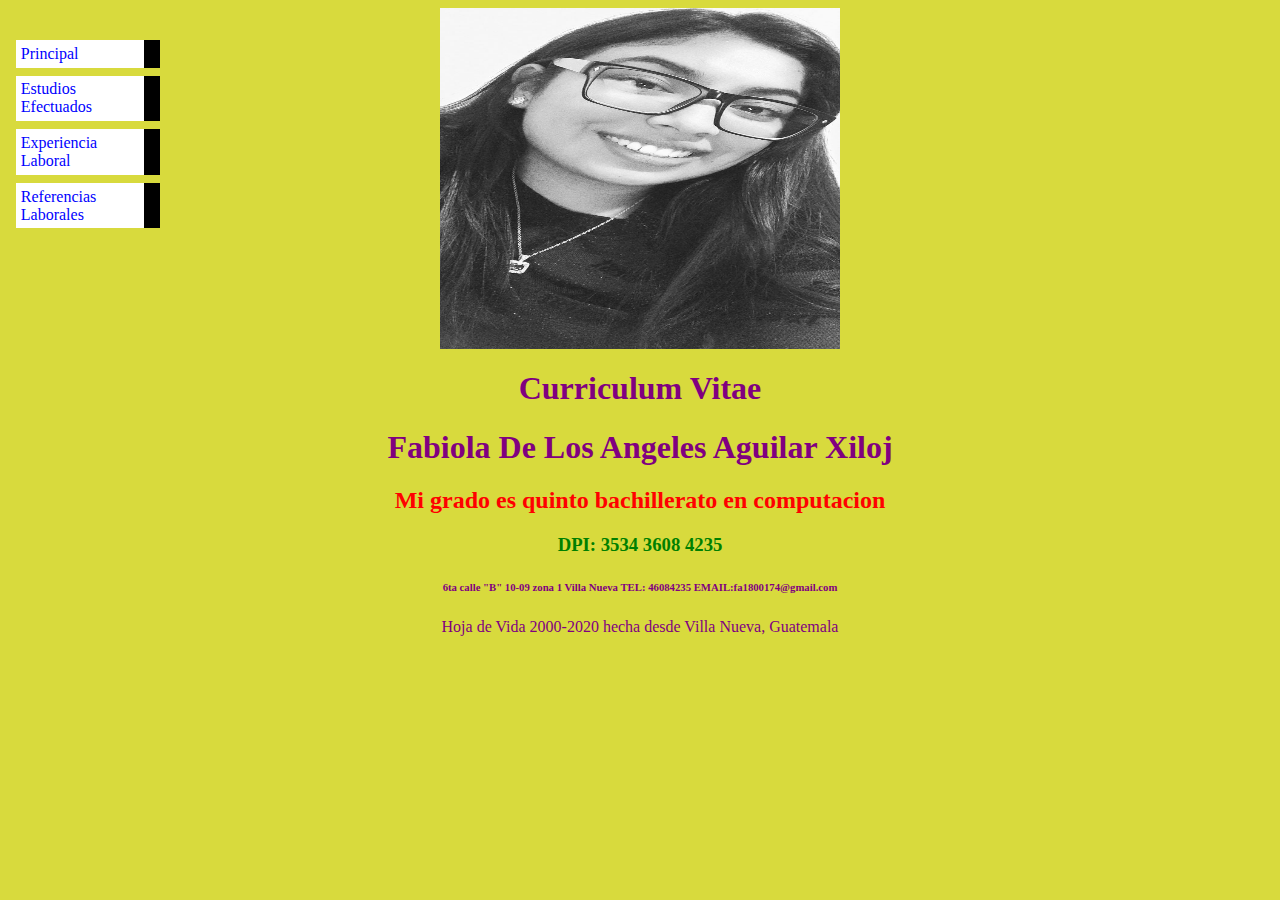
<file: proyecto/index.html>
<html>
<head>
<title> Prueba de proyecto Examen </title>
<link href="css/style.css" rel="stylesheet" type="text/css">
</head>
<body bgcolor="Purple" text="Yellow">
<center><img src="tools/mi foto.jpg" alt="Cara bonita" width="400" height="341" align="center"></center>

<h1 align="center">Curriculum Vitae</h1>
<h1 align="center">Fabiola De Los Angeles Aguilar Xiloj</h1>
<h2 align="center">Mi grado es quinto bachillerato en computacion</h2>
<h3 align="center">DPI: 3534 3608 4235</h3>
<h6 align="center">6ta calle "B" 10-09 zona 1 Villa Nueva TEL: 46084235 EMAIL:fa1800174@gmail.com</h6>

<ul class="Navbar">
    <li><a href="index.html">Principal</a></li>
    <li><a href="Estudios.html">Estudios Efectuados</a></li>
    <li><a href="Explab.html">Experiencia Laboral</a></li>
    <li><a href="Referencias.html">Referencias Laborales</a></li>
</ul>
<center>
<p>Hoja de Vida 2000-2020 hecha desde Villa Nueva, Guatemala</p>
</body>
</html>
</file>
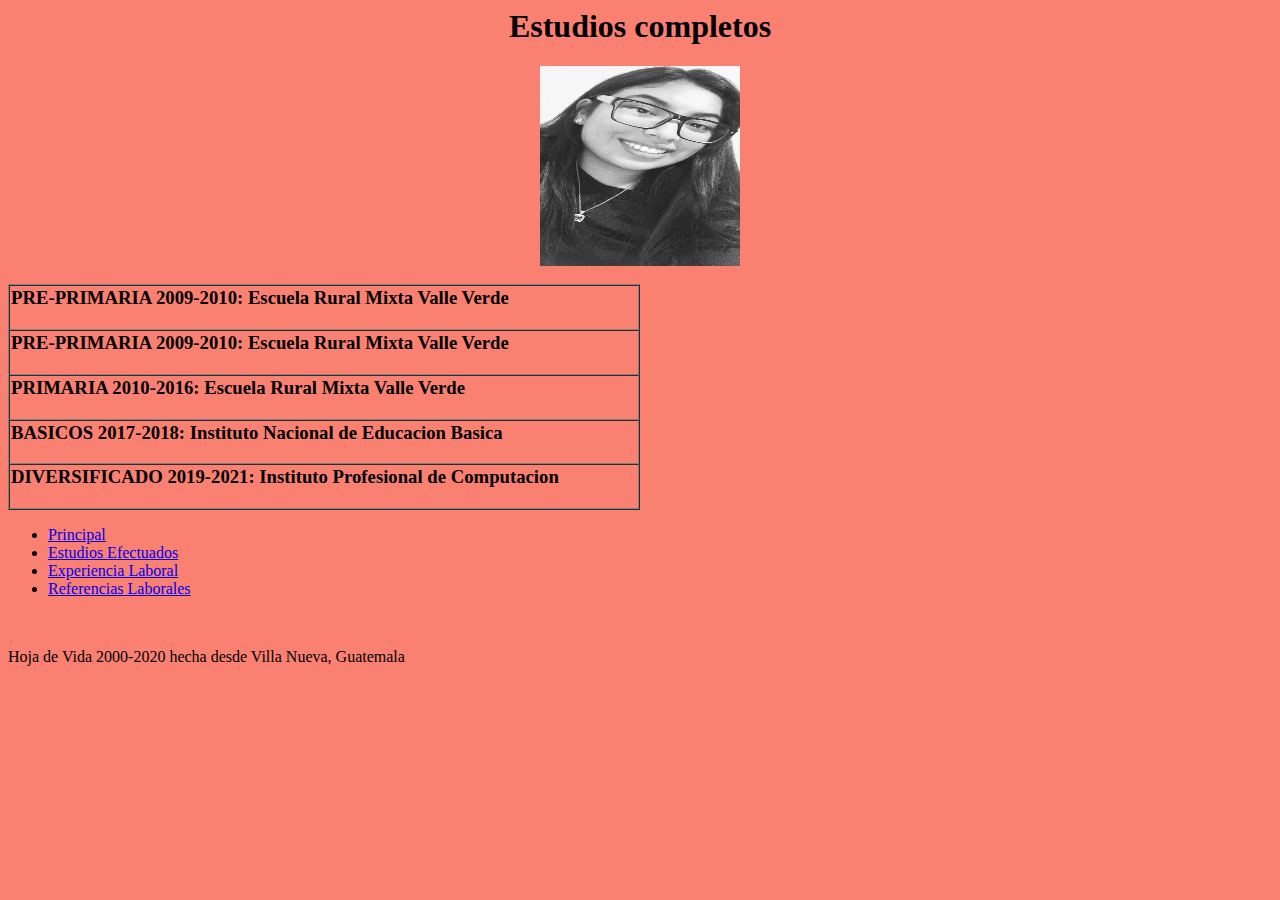
<file: proyecto/Estudios.html>
<DOCTYPE html>
    <head>
    
    <title>Estudios</title>
    
    </head>
    <body <body bgcolor="Salmon">
        

<h1 align="center">Estudios completos</h1>
<center><img src="tools/mi foto.jpg" alt="Mi preciososa cara" width="200" height="200" align="center"></center>

<table border="1" cellpading="0" cellspacing="0" width="50%">
<br>
<tr>
<td><h3 align="left">PRE-PRIMARIA   2009-2010:    Escuela Rural Mixta Valle Verde</h3></td>
</tr>
<tr>
<td><h3 align="left">PRE-PRIMARIA   2009-2010:    Escuela Rural Mixta Valle Verde</h3></td>
</tr>
<tr>
<td><h3 align="left">PRIMARIA       2010-2016:    Escuela Rural Mixta Valle Verde</h3></td>
</tr>
<tr>
<td><h3 align="left">BASICOS        2017-2018:    Instituto Nacional de Educacion Basica</h3></td>
</tr>
<tr>    
<td><h3 align="left">DIVERSIFICADO  2019-2021:    Instituto Profesional de Computacion</h3></td>
</tr>
</table>
<ul class="Navbar">
    <li><a href="index.html">Principal</a></li>
    <li><a href="Estudios.html">Estudios Efectuados</a></li>
    <li><a href="Explab.html">Experiencia Laboral</a></li>
    <li><a href="Referencias.html">Referencias Laborales</a></li>
</ul>

<br>
    <p>Hoja de Vida 2000-2020 hecha desde Villa Nueva, Guatemala</p>
    </body>
    </html>
</file>
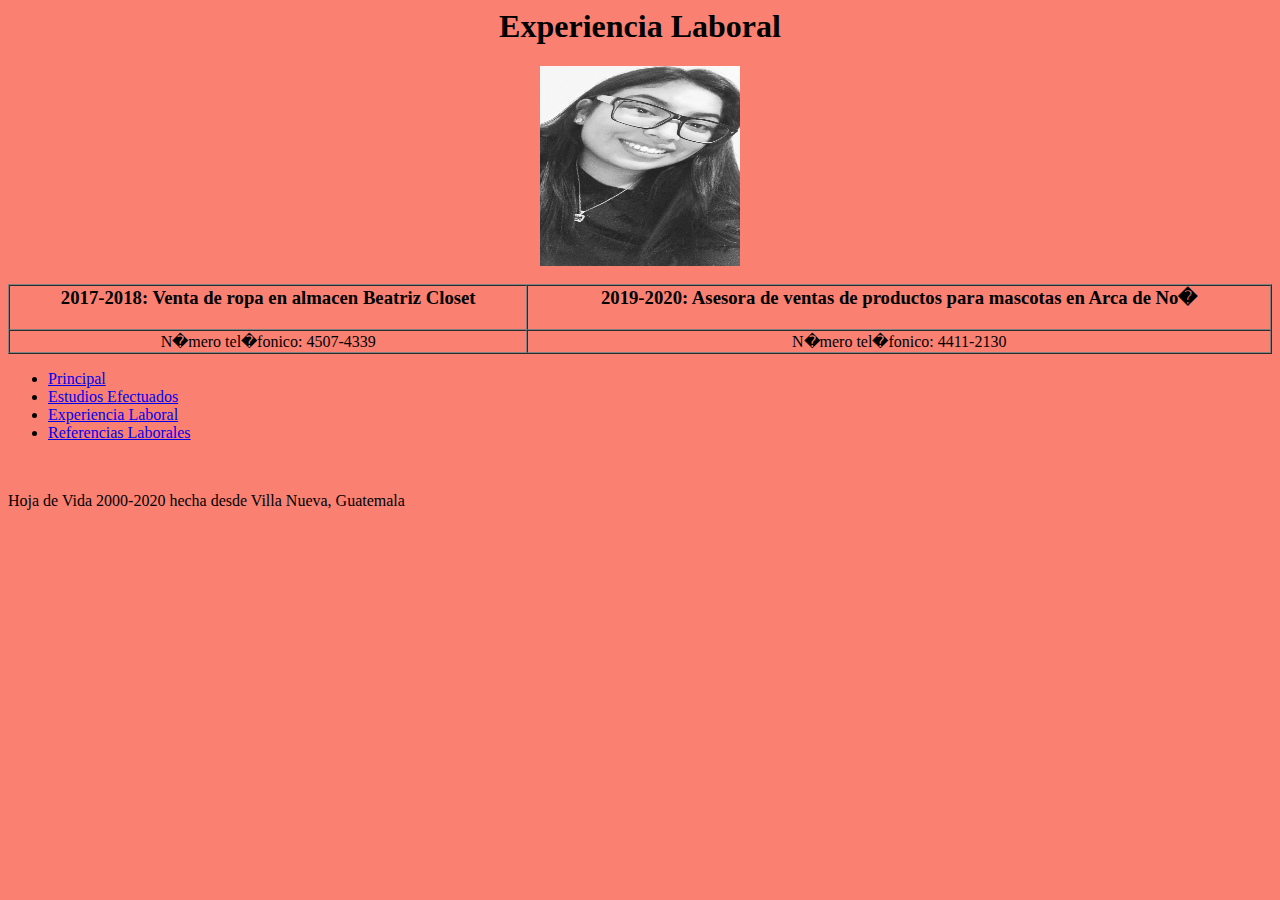
<file: proyecto/Explab.html>
<DOCTYPE html>
    <head>
        <h1 align="center">Experiencia Laboral</h1>
        
    <title>Experiencia Laboral</title>
    
    <center><img src="tools/mi foto.jpg" alt="Mi preciososa cara" width="200" height="200" align="center"></center>
    
    </head>
    <body bgcolor="Salmon">
        


<br>
<table border="1" cellpading="0" cellspacing="0" width="100%">
<tr>
<td><center><h3 align="center">2017-2018:       Venta de ropa en almacen Beatriz Closet </h3></td></center>
<td><center><h3 align="center">2019-2020:   Asesora de ventas de productos para mascotas en Arca de No�</h3></td></center>
</tr>
<tr>
<td><center>N�mero tel�fonico: 4507-4339</center></td>
<td><center>N�mero tel�fonico: 4411-2130</td></tr></center>
</tr>

</table>



<ul class="Navbar">
    <li><a href="index.html">Principal</a></li>
    <li><a href="Estudios.html">Estudios Efectuados</a></li>
    <li><a href="Explab.html">Experiencia Laboral</a></li>
    <li><a href="Referencias.html">Referencias Laborales</a></li>
</ul>
<br>
    <p>Hoja de Vida 2000-2020 hecha desde Villa Nueva, Guatemala</p>
    </body>
    </html>
</file>
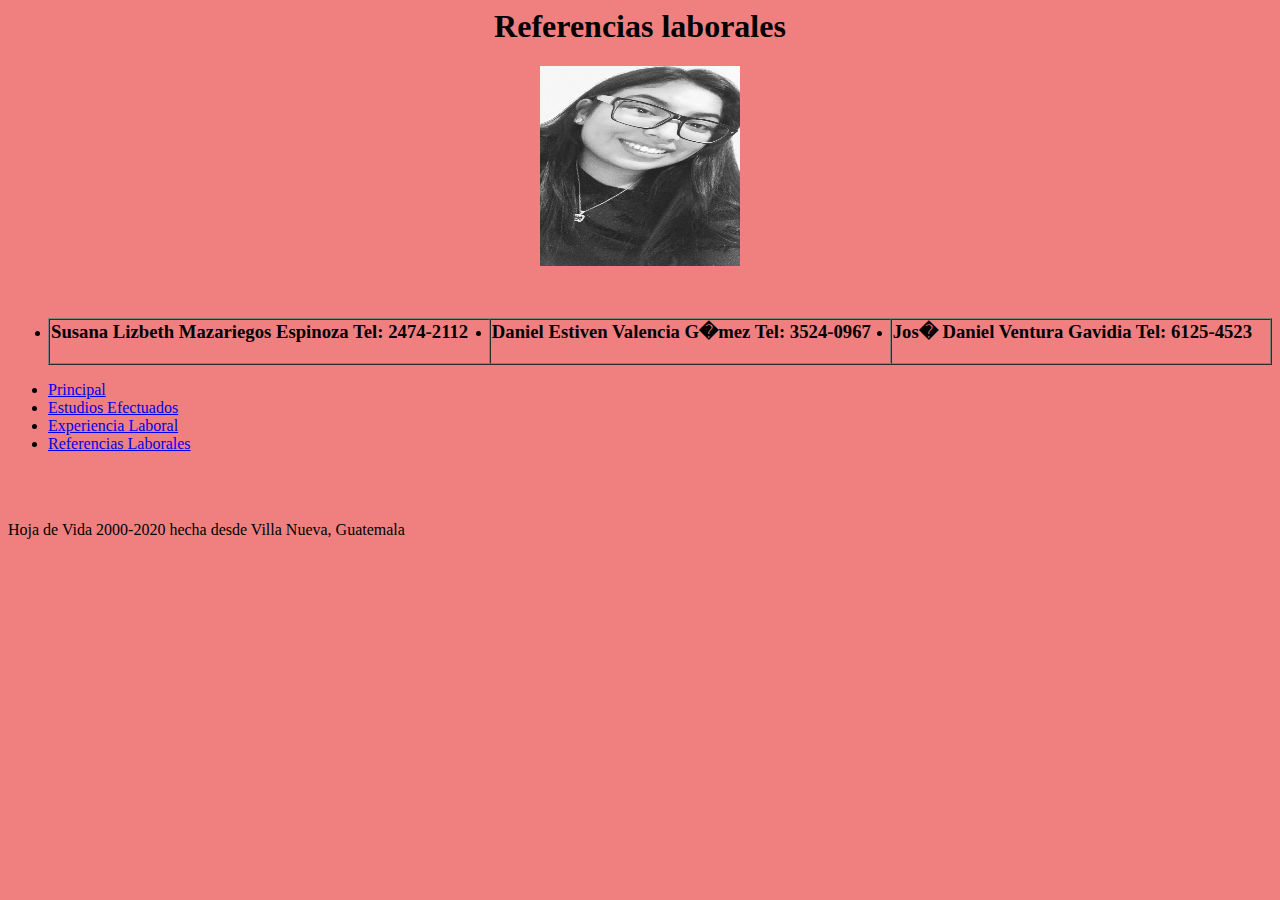
<file: proyecto/Referencias.html>
<DOCTYPE html>
    <head>
        <h1 align="center">Referencias laborales</h1>
        
    <title>Referencias Laborales</title>
    
    <center><img src="tools/mi foto.jpg" alt="Mi preciososa cara" width="200" height="200" align="center"></center>
    
    </head>
    <body bgcolor="lightCoral">
        

        <ul>
<br>
<table border="1" cellpading="0" cellspacing="0" width="100%">
<br>
<tr>

<td><li><h3 <align="left">Susana Lizbeth Mazariegos Espinoza Tel: 2474-2112</h3></li></td>
<td><li><h3 align="left"> Daniel Estiven Valencia G�mez Tel: 3524-0967 </h3></li></td>
<td><li><h3 <align="left">Jos� Daniel Ventura Gavidia Tel: 6125-4523</h3></li></td>
</tr>
</table>
</ul>
<ul class="Navbar">
    <li><a href="index.html">Principal</a></li>
    <li><a href="Estudios.html">Estudios Efectuados</a></li>
    <li><a href="Explab.html">Experiencia Laboral</a></li>
    <li><a href="Referencias.html">Referencias Laborales</a></li>
</ul>
<br>

<br>
    <p>Hoja de Vida 2000-2020 hecha desde Villa Nueva, Guatemala</p>
    </body>
    </html>
</file>
<file: proyecto/css/style.css>
body {
 color: purple;
 background-color: #d8da3d;
}
ul.Navbar {
 list-style-type: none;
 padding: 0;
 margin: 0;
 position: absolute;
 top: 2em;
 left: 1em;
 width: 9em;
}
ul.Navbar li {
 background: white;
 margin: 0.5em 0;
 padding: 0.3em;
 border-right: 1em solid black }
ul.Navbar a{
 text-decoration: none }
a:link {
 color: blue; }
a:visited{
 color: purple }

address{
 margin-top: 1em;
 padding-top: 1em;
 border-top: thin dotted }
 h1 {
  font-family: Helvetica, 
  color: blue;
 }
 h2{
  color: red;
 }
 h3{
  color: green;
 }
 h6{
  color: pinkish;
 }
</file>
